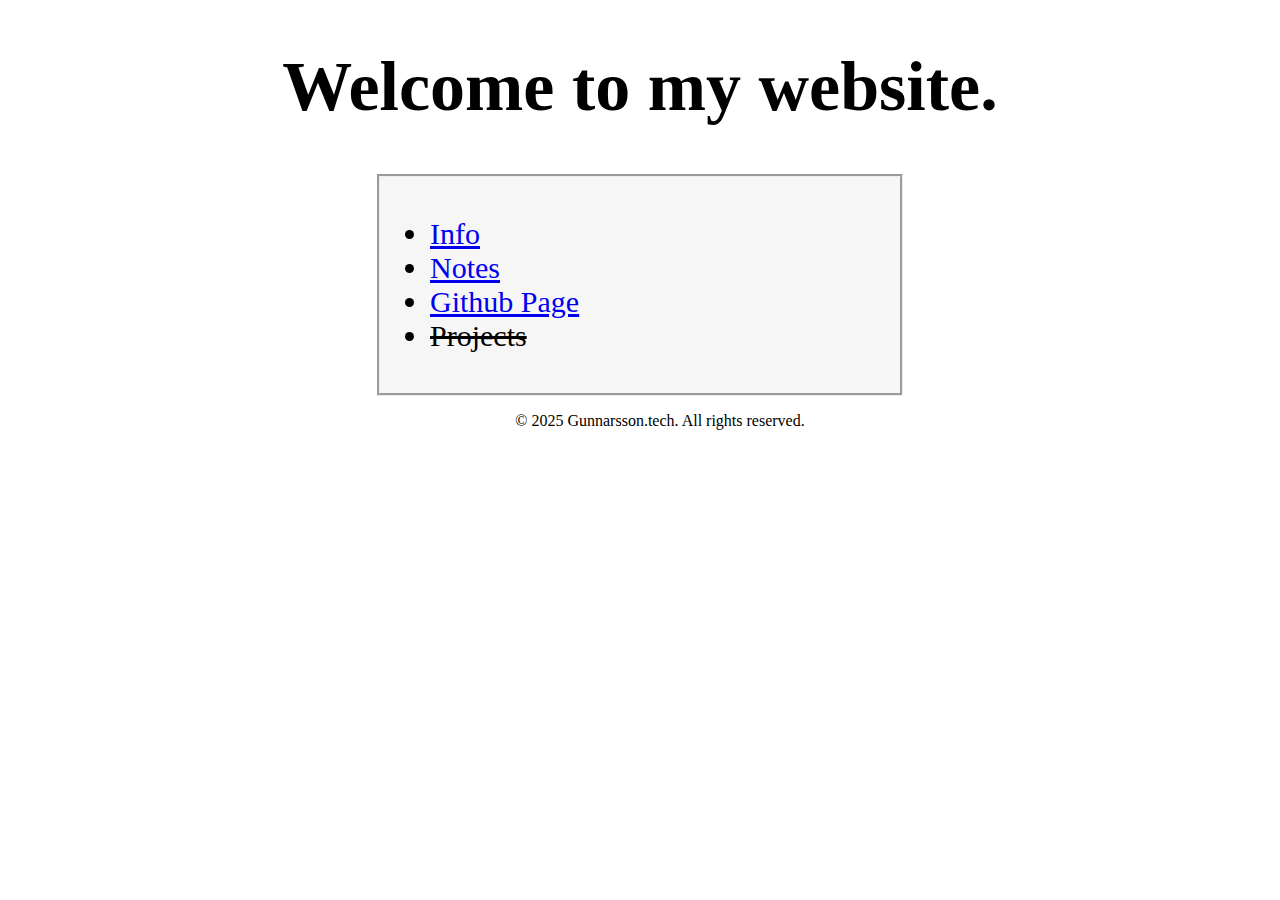
<file: index.html>
<!DOCTYPE html>
<html lang ="en">

<head>
    <meta charset="utf-8">

    <title> Oscar Ekjord Gunnarsson </title> <!-- Tab title -->

    <link rel="stylesheet" href="css/stylesheet.css"> <!-- Link the stylesheet -->
</head>

<body>
    <header>
        <h1 style="text-align: center; font-size: 70px;">Welcome to my website.</h1> <!-- Centered Header -->
    </header>

    <main>
        <section class = "text_box text_30"> <!-- Text box with font-size 30 -->
            <ul>
                <li><a href="https://gunnarsson.tech/info/">Info</a></li>
                <li><a href="https://gunnarsson.tech/notes/">Notes</a></li>
                <li><a href="https://github.com/Oscareg1" target="_blank" rel="noopener norefferer">Github Page</a></li> 
                <li><s>Projects</s></li>
            </ul>
        </section>
    </main>

    <footer style="display:flex; justify-content:center;">
        <ul>
            <!-- <li style="display:inline; padding:10px;"><a href="https://gunnarsson.tech/contact_info/">Contact Information</a></li> -->
            <li style="display:inline; padding:10px;">&copy; 2025 Gunnarsson.tech. All rights reserved.</li>
        </ul>
    </footer>
    
</body>

</html>
</file>
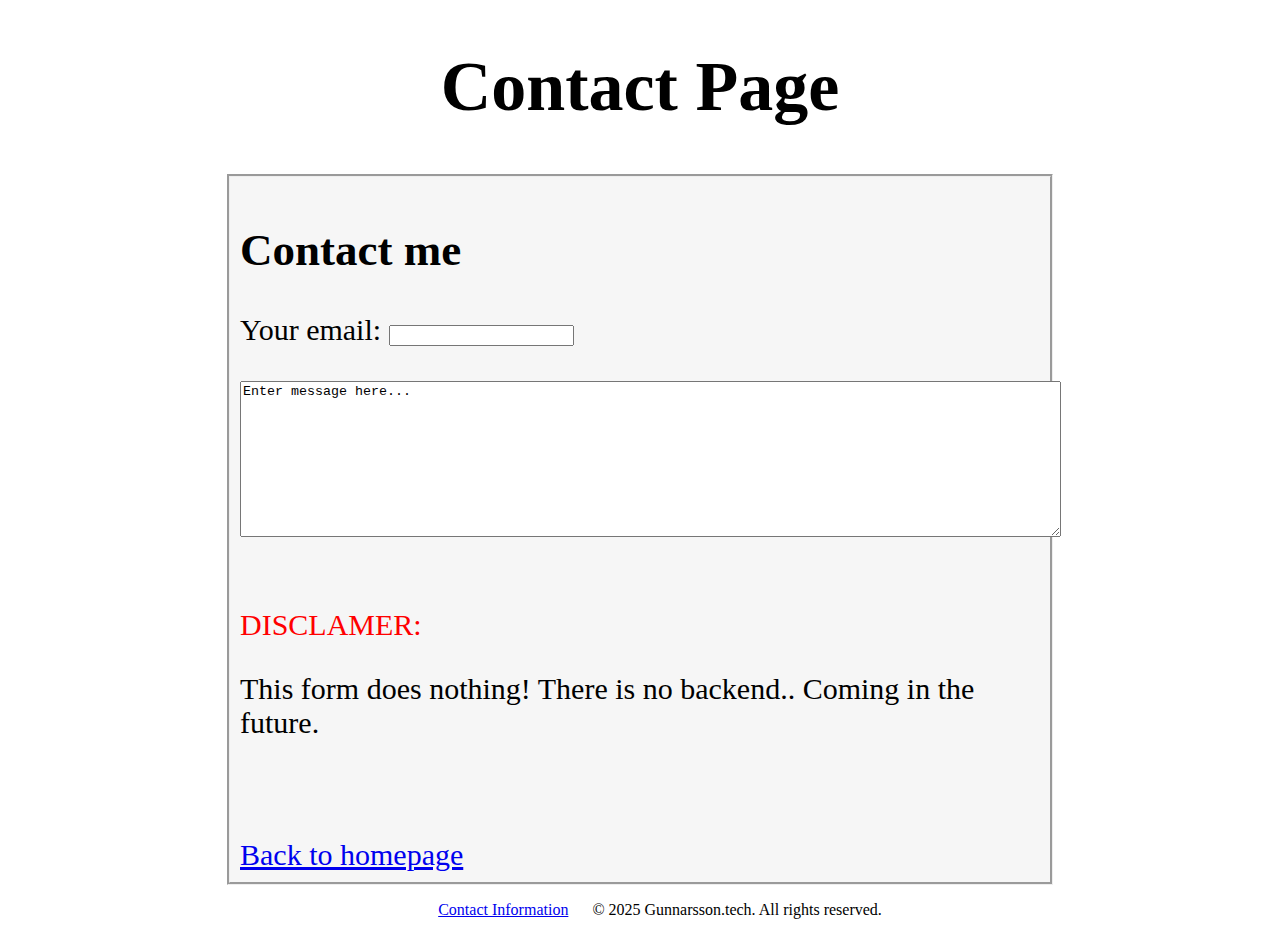
<file: contact_info/index.html>
<!DOCTYPE html>
<html lang="en">

    <head>
        <meta charset="utf-8">

        <title> Gunnarsson | Contact Info </title> <!-- Tab title -->

        <link rel="stylesheet" href="../css/stylesheet.css"> <!-- Link the stylesheet -->
    </head>

    <body>
        <header>
            <h1 style="text-align: center; font-size: 70px;">Contact Page</h1> <!-- Centered Header -->
        </header>

        <main>
            <form id="bigger-box" class="text_box text_30"> <!-- Text box with font-size 30 -->
                <h2>Contact me</h2>
                <label for="mail">Your email: </label>
                <input type="email" id="mail">
                <br><br>

                <textarea rows="10" cols="100">Enter message here...</textarea>
                <br><br>

                <p style="color:red;">DISCLAMER:</p><p></p> This form does nothing! There is no backend.. Coming in the future.</p>
                
                <br><br>

                <a href="https://gunnarsson.tech/">Back to homepage</a>

            </form>
        </main>

        <footer style="display:flex; justify-content:center;">
            <ul>
                <li style="display:inline; padding:10px;"><a href="https://gunnarsson.tech/contact_info/">Contact Information</a></li>
                <li style="display:inline; padding:10px;">&copy; 2025 Gunnarsson.tech. All rights reserved.</li>
            </ul>
        </footer>
        
    </body>
</html>
</file>
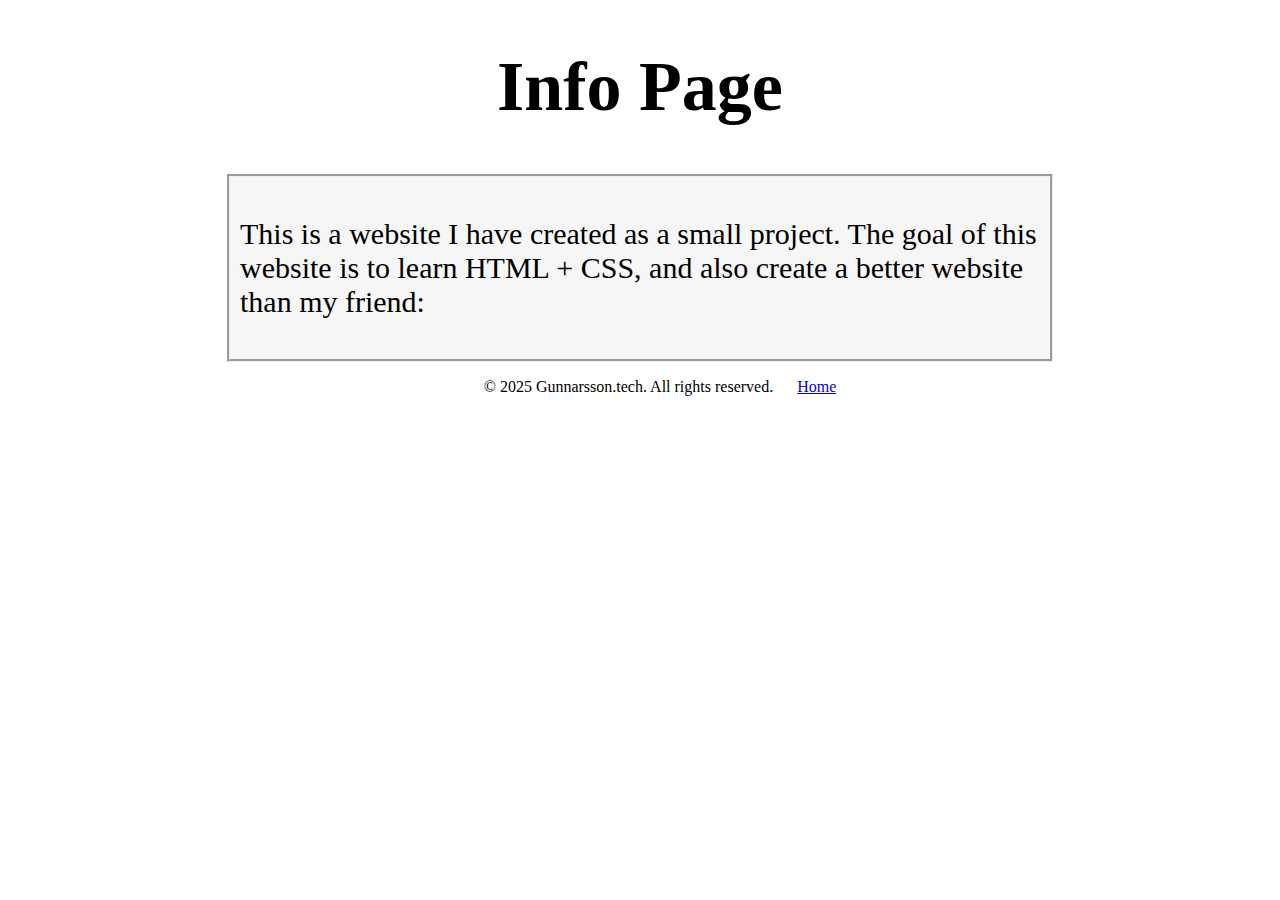
<file: info/index.html>
<!DOCTYPE html>
<html lang = "en"> 

<head>
    <meta charset = "utf-8">
    
    <title> Gunnarsson | Info page </title> <!-- Tab title -->

    <link rel="stylesheet" href="../css/stylesheet.css"> <!-- Link the stylesheet -->

</head>

<body>
    <header>
        <h1 style="text-align: center; font-size: 70px;">Info Page</h1> <!-- Centered Header -->
    </header>

    <main>
        <div class="text_box text_30" id="bigger-box" > <!-- Text box with font-size 30 -->
            <p>
                This is a website I have created as a small project.
                The goal of this website is to learn HTML + CSS,
                and also create a better website than my friend: 
            </p>
        </div>
    </main>

    <footer style="display:flex; justify-content:center;">
        <ul>
            <li style="display:inline; padding:10px;">&copy; 2025 Gunnarsson.tech. All rights reserved.</li>
            <li style="display:inline; padding:10px;"><a href="https://gunnarsson.tech/">Home</a></li>
        </ul>
    </footer>
    
</body>

</html>
</file>
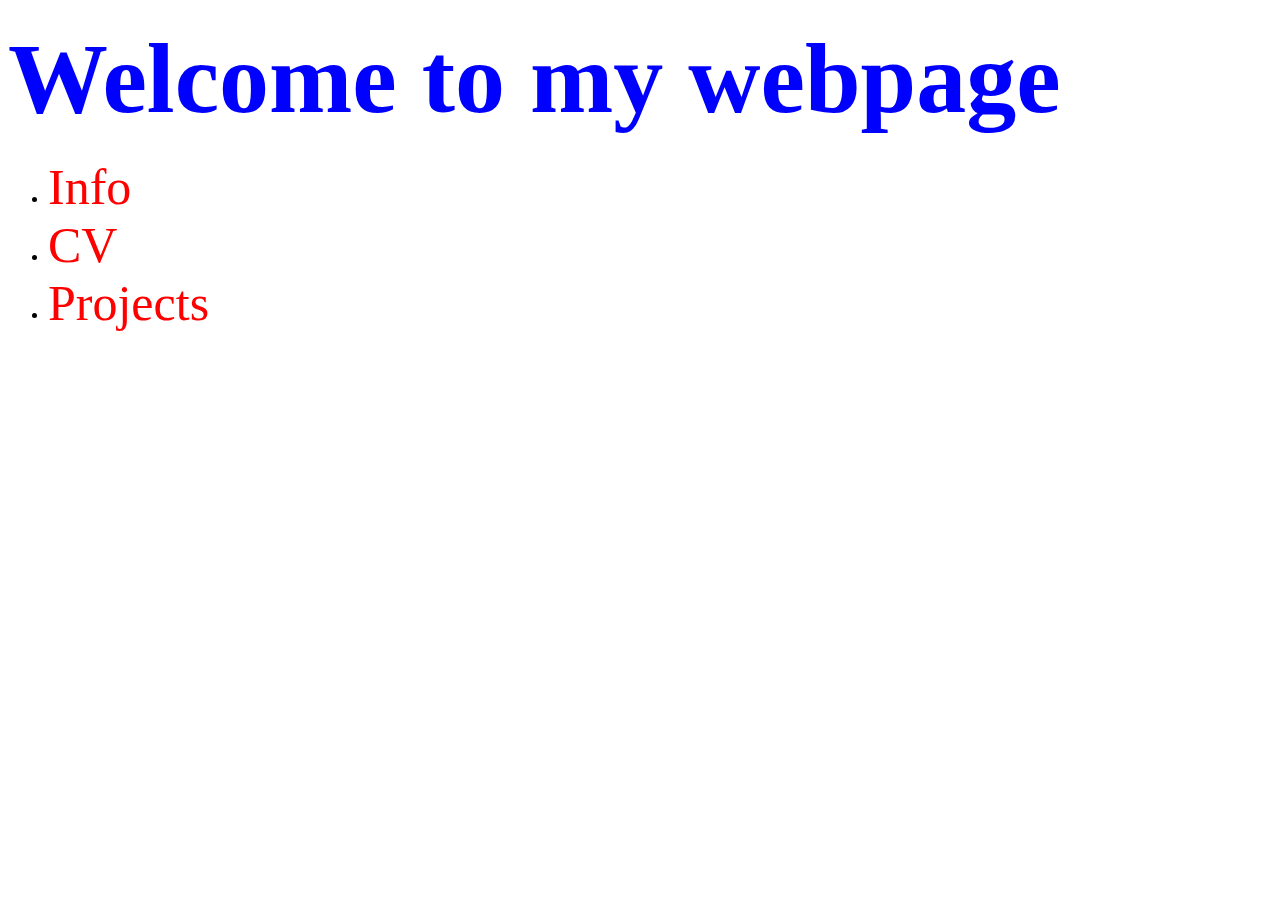
<file: site.html>
<!DOCTYPE html>
<html lang ="en">

<head>
    <meta charset="utf-8">
    <link rel="stylesheet" href="site.css" />
    <title>
        Oscar Ekjord Gunnarsson
    </title>
</head>

<body>
    <h1><b><t100>Welcome to my webpage</t100></b></h1>

    <ul>
        <li><t50>Info</t50></li>
        <li><t50>CV</t50></li>
        <li><t50>Projects</t50></li>
    </ul>


</body>

</html>
</file>
<file: css/stylesheet.css>
/* Centered text box */
.text_box {
    max-width: 500px;
    margin: auto;
    padding: 10px;
    background-color: rgba(0, 0, 0, 0.034);
    border-style: groove;
}

 /* If 500px is too small */
#bigger-box {
    max-width: 800px;
}

/* Text font-size 30 */
.text_30 {
    font-size: 30px;
}
</file>
<file: site.css>
t100 {
    font-size: 100px;
    color: blue;
}

t50 {
    font-size: 50px;
    color: red;
}
</file>
